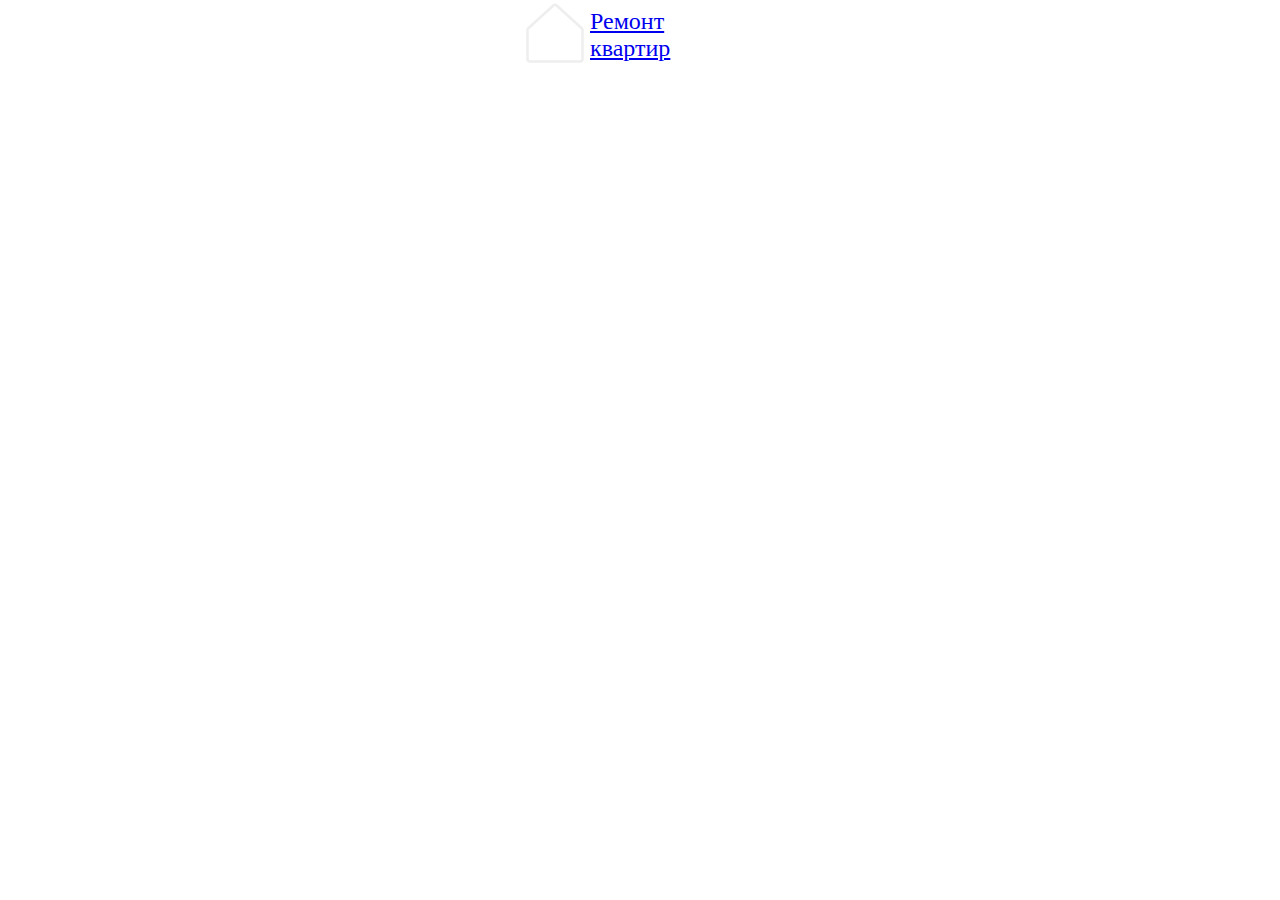
<file: test.html>
<!DOCTYPE html>
<html lang="ru">
  <head>
    <meta charset="UTF-8" />
    <meta name="viewport" content="width=device-width, initial-scale=1.0" />
    <title>Тест SVG Sprite</title>
  </head>
  <body>
    <style>
      body {
      }
      .header__logo {
        font-size: 24px;
        position: relative;
        display: block;
        width: 100px;
        margin: 0 auto;
      }
      .header__logo span {
        position: relative;
      }
      .header__logo span::before {
        content: url("images/icons/logo-icon.svg");

        position: absolute;
        display: inline-block;
        width: 50px;
        height: 50px;
        top: -14px;
        left: -75px;
        z-index: 5;
      }

      .header__logo svg {
        color: var(--color-accent);
      }

      .header__logo:hover {
        color: var(--color-accent);
      }
    </style>
    <a href="#" class="header__logo">
      <span
        >Ремонт <br />
        квартир</span
      >
    </a>
    <script>
      console.log("Тестирование завершено");
    </script>
  </body>
</html>
</file>
